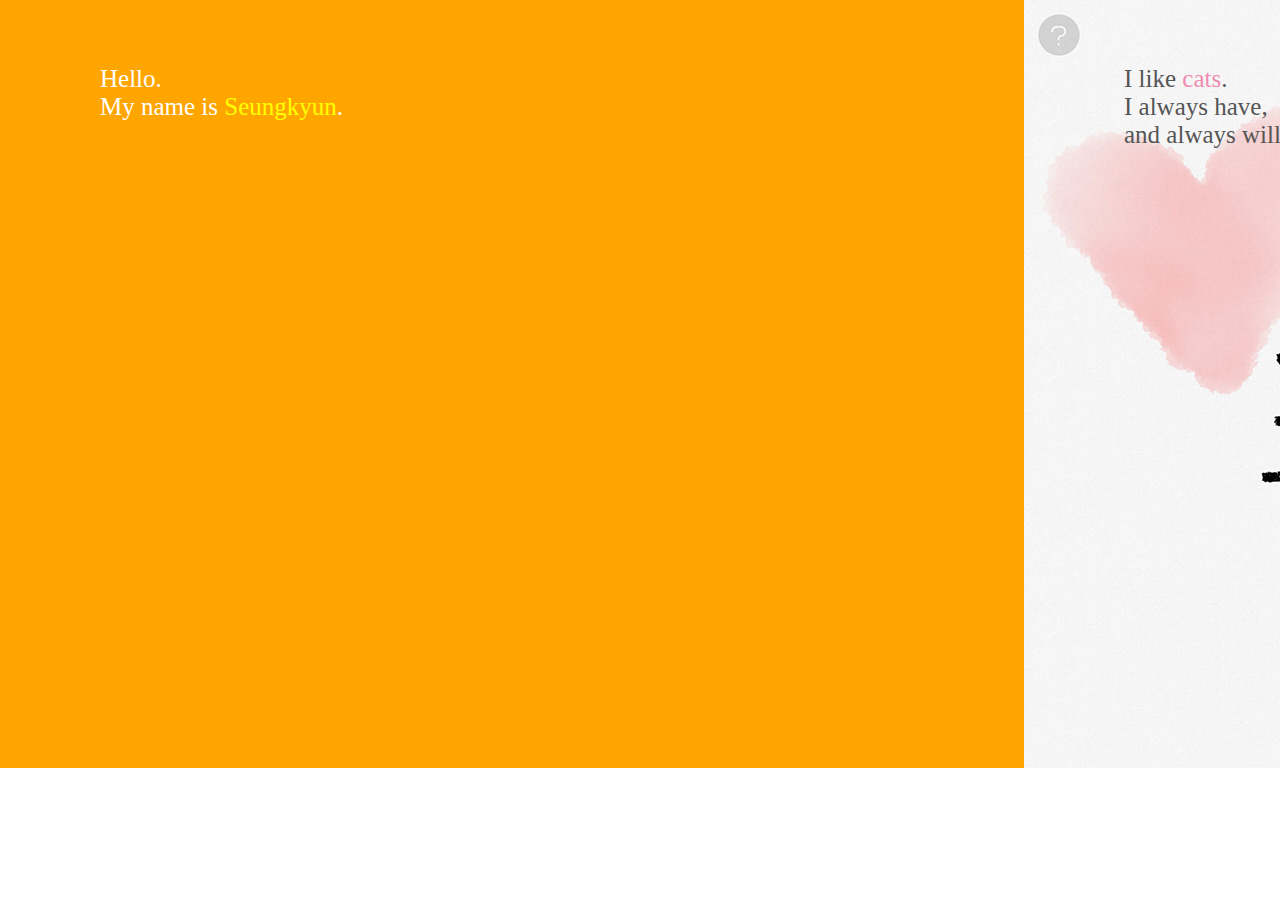
<file: 1. About Me Exercies/index.html>
<!DOCTYPE html>
<html>
<head>
	<title>Fall2013_Web3_Hw1 Seungkyun Lee</title>

	<link rel="stylesheet" type="text/css" href="index.css">

<script src="jquery-1.10.2.min.js"></script>

<!--I got this code for side-scrolling from Raena Jackson Armitage (www.sitepoint.com/side-scrolling-site-layout-with-css-and-jquery/)-->
<script type="text/javascript">
	$(document).ready(function(){
		$("a").bind("click", function(event){
			event.preventDefault();
			var target = $(this).attr("href");
			$("html, body").stop().animate({
				scrollLeft: $(target).offset().left,
				scrollTop: $(target).offset().top
			}, 1000);
		});
	});
</script>

<!--////////////////////////////////-->

</head>

<body>

	<!--<div id="container">-->
	
		<section id="name" class="box">
			<div class="textbox">
				<p>
					Hello.<br>
					My name is <a href="#cat">Seungkyun</a>.
				</p>
			</div>
		</section>

		<section id="cat" class="box" style="background-image:url('img_cat.jpg'); background-repeat:no-repeat;">
			<div class="textbox" style="color:#555;">
				<p>
					I like <a href="#sloth" style="color:#f08baf;">cats</a>.<br>
					I always have, 
					<br>
					and always will.
				</p>
			</div>
		</section>

		<section id="sloth" class="box" style="background-image:url('img_sloth.jpg'); background-repeat:no-repeat;">
			<div class="textbox" style="color:#555;">
				<p>
					Last semester, I was obsessed with <a href="#otter" style="color:#a1a100;">sloths</a>.
				</p>
			</div>
		</section>

		<section id="otter" class="box" style="background-image:url('img_otter.jpg'); background-repeat:no-repeat;">
			<div class="textbox" style="color:#555;">
				<p>
					This semester, I think I'm going to be 
					<br>obsessed with either <a href="#llama" style="color:#0072bb;">otters</a>...
				</p>
			</div>
		</section>

		<section id="llama" class="box" style="background-image:url('img_llama.jpg'); background-repeat:no-repeat;">
			<div class="textbox" style="color:#555;">
				<p>
					...or <a href="#last" style="color:#deb887;">llamas</a>.
					<br><br>
					(Maybe both...)
				</p>
			</div>
		</section>

		<section id="last" class="box" style="padding-right:300px;">
			<div class="textbox">
				<p>While I'm obsessed with these animals, a lot of my friends are obsessed with web. They say web is the universe, the ocean...everything. 
				<br><br>
				So I decided to take Web 3 to find out what it is with web that mesmerizes them so much. I'm excited to see where this takes me.</p>
			</div>
		</section>

</body>

</html>
</file>
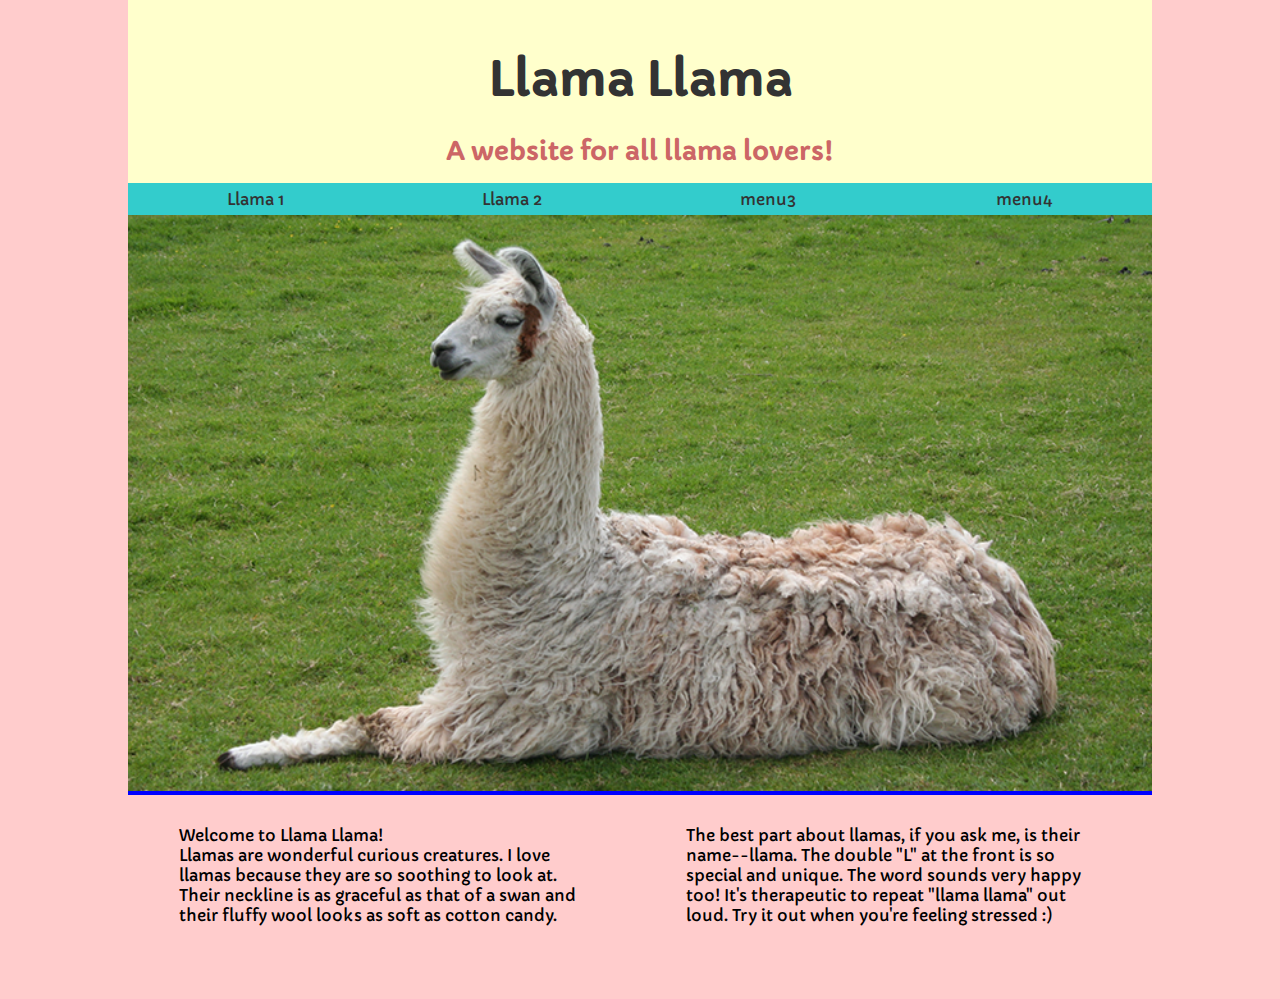
<file: 2. Animal Website Exercise/llama-ver2/index.html>
<!DOCTYPE HTML>
<html>
<head>
	<title>Llama Fan Site</title>
	<meta name="description" content="A fan site about llamas">
	<meta name="author" content="Seungkyun Lee">
	<link rel="stylesheet" type="text/css" href="index-llama.css">
	<link href='http://fonts.googleapis.com/css?family=Capriola' rel='stylesheet' type='text/css'>
</head>

<body>
	<div class="container">
		<h1>Llama Llama</h1>
		<h2>A website for all llama lovers!</h2>

		<nav>
			<ul>
				<a href="#" class="llama1"><li>Llama 1</li></a>
				<a href="#" class="llama2"><li>Llama 2</li></a>
				<a href="#" class="llama3"><li>menu3</li></a>
				<a href="#" class="llama4"><li>menu4</li></a>
			</ul>
		</nav>

		<div class="img_container">
			<img src="img/llama2.png">
		</div>

		<article class="welcome_text">
			<p class="paragraph_left">
				Welcome to Llama Llama!<br>
				Llamas are wonderful curious creatures. I love llamas because they are so soothing to look at. Their neckline is as graceful as that of a swan and their fluffy wool looks as soft as cotton candy.
			</p>
			<p class="paragraph_right">
				The best part about llamas, if you ask me, is their name--llama. The double "L" at the front is so special and unique. The word sounds very happy too! It's therapeutic to repeat "llama llama" out loud. Try it out when you're feeling stressed :)
			</p>
		</article>

		<article class="about_llama">
			<p>
				The llama is a domesticated South American camelid, widely used as a meat and pack animal by Andean cultures since pre-Hispanic times. (--Wikipedia)
				<br><br>
				Llamas are quiet, gentle and friendly animals.  They live with other llamas as a herd. They are also very intelligent and easy to train--they are able to learn simple tasks after a few repititions. In addition, they don't smell bad for outdoor animals!
				<br><br>
				Llamas and alpacas are very similar to each other. Alpacas are llamas' smaller cousins, bred primarily for fleece. 
			</p>
		</article>

	</div>


	<script src="index-llama.js"></script>

</body>

</html>
</file>
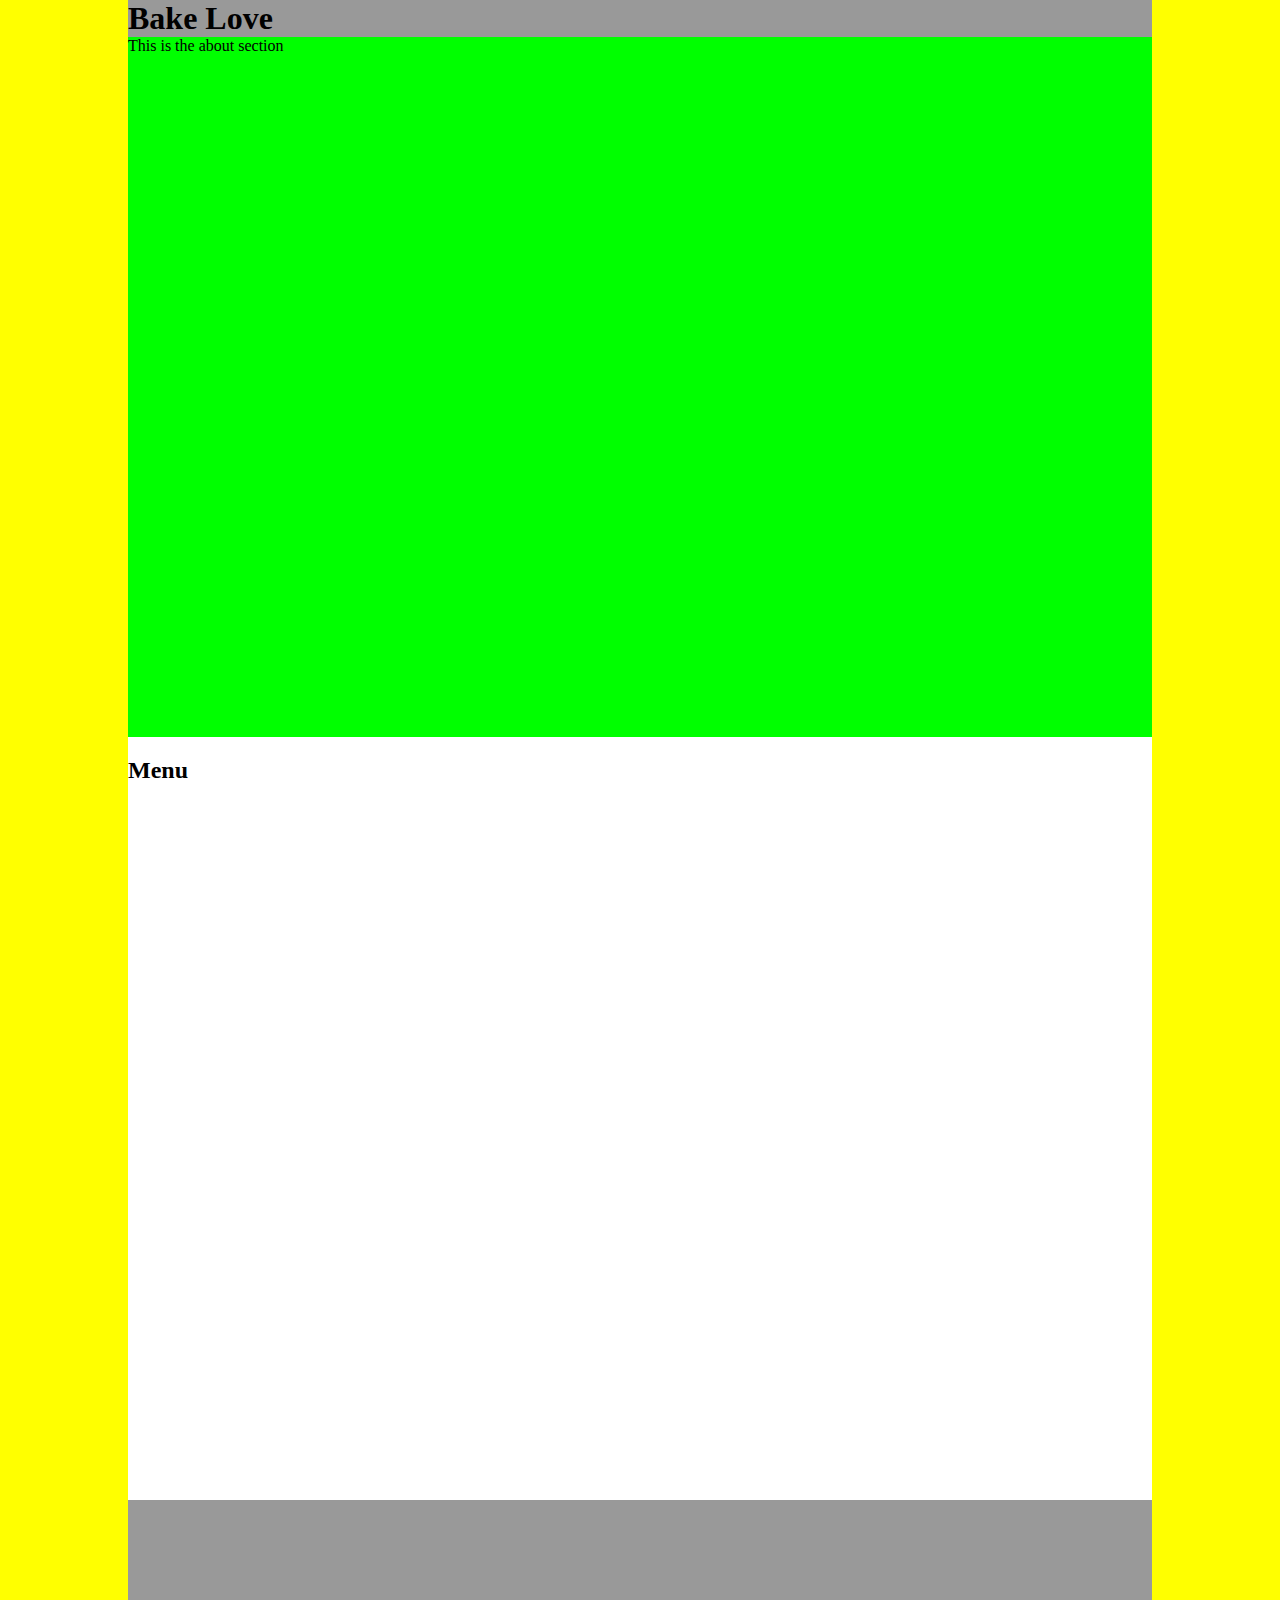
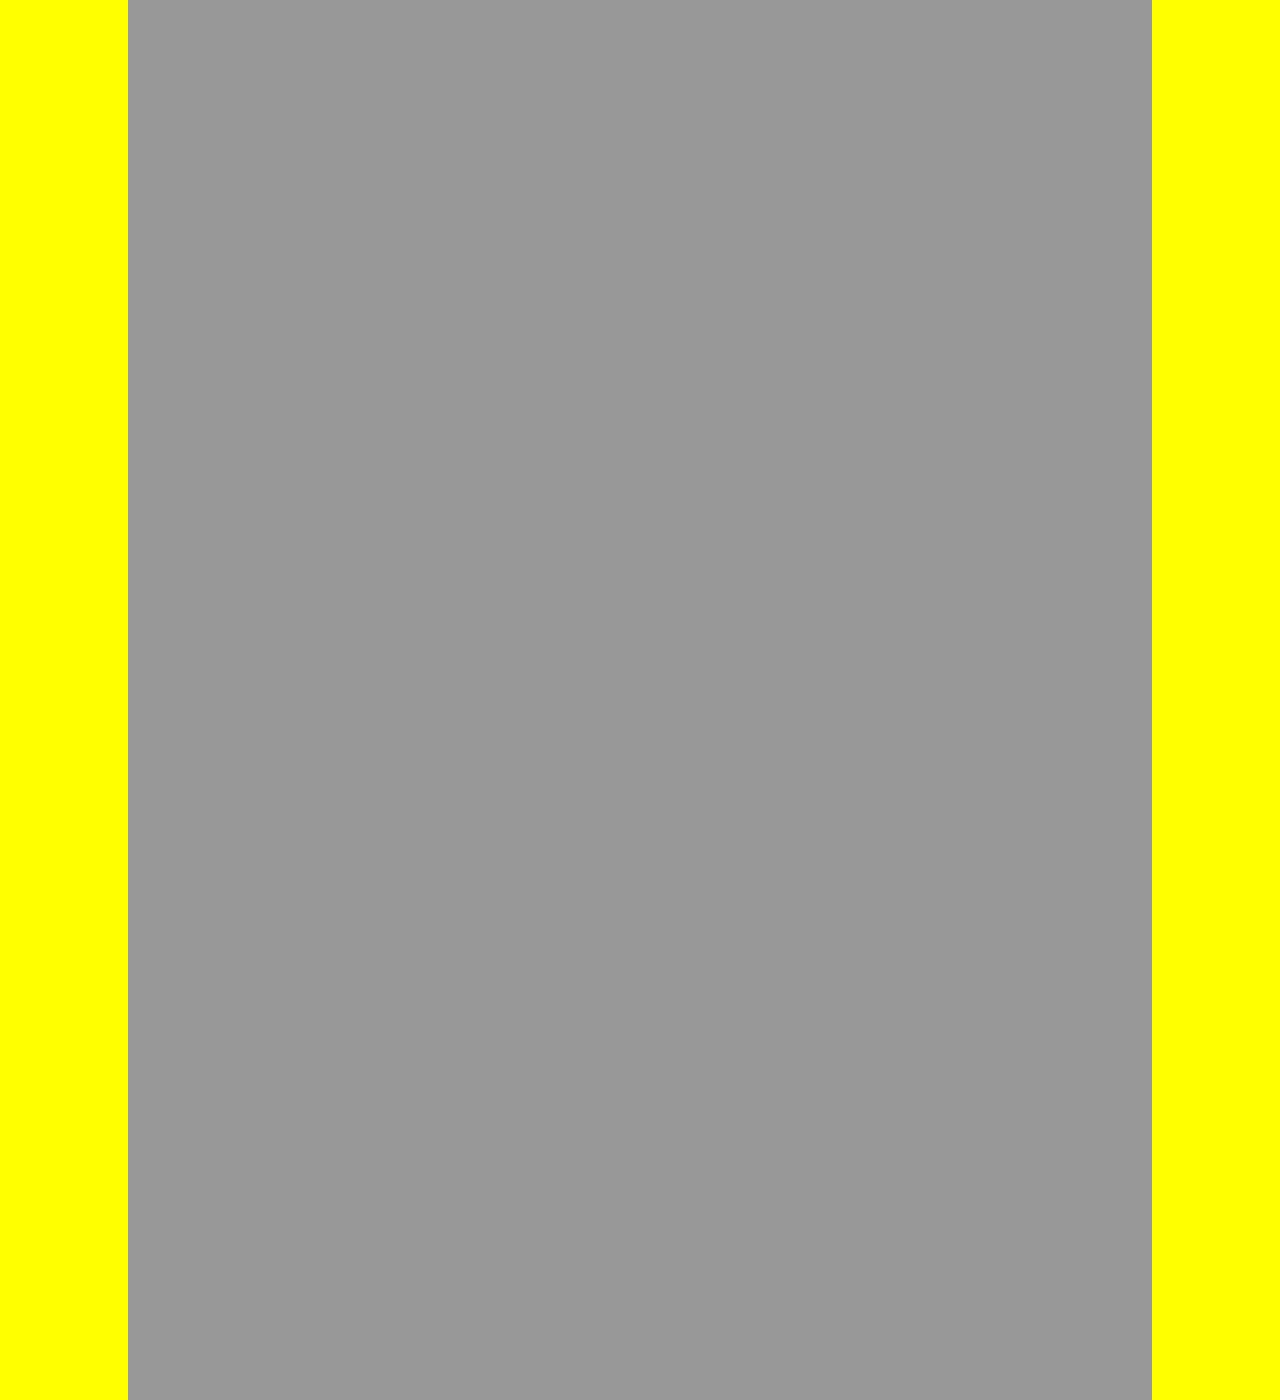
<file: 3. Midterm Project/menu animation test/index.html>
<!DOCTYPE html>
<html>
<head>
	<link rel="stylesheet" type="text/css" href="index.css">
</head>

<body>
	<div class="container">
		<h1>Bake Love</h1>
		<div class="about_container">
			This is the about section
		</div>

		<div id="menu_container">	
			<h2>Menu</h2>
			<div id="thumbnail_container">
				<div class="menu_thumbnail"></div>
				<div class="menu_thumbnail"></div>
				<div class="menu_thumbnail"></div>
				<div class="menu_thumbnail"></div>
				<div class="menu_thumbnail"></div>
				<div class="menu_thumbnail"></div>
				<div class="menu_thumbnail"></div>
				<div class="menu_thumbnail"></div>
				<div class="menu_thumbnail"></div>
				<div class="menu_thumbnail"></div>
				<div class="menu_thumbnail"></div>
				<div class="menu_thumbnail"></div>
				<div class="menu_thumbnail"></div>
				<div class="menu_thumbnail"></div>
				<div class="menu_thumbnail"></div>
				<div class="menu_thumbnail"></div>
			</div>
		</div>

	</div>
	<script src="index.js"></script>
</body>
</html>
</file>
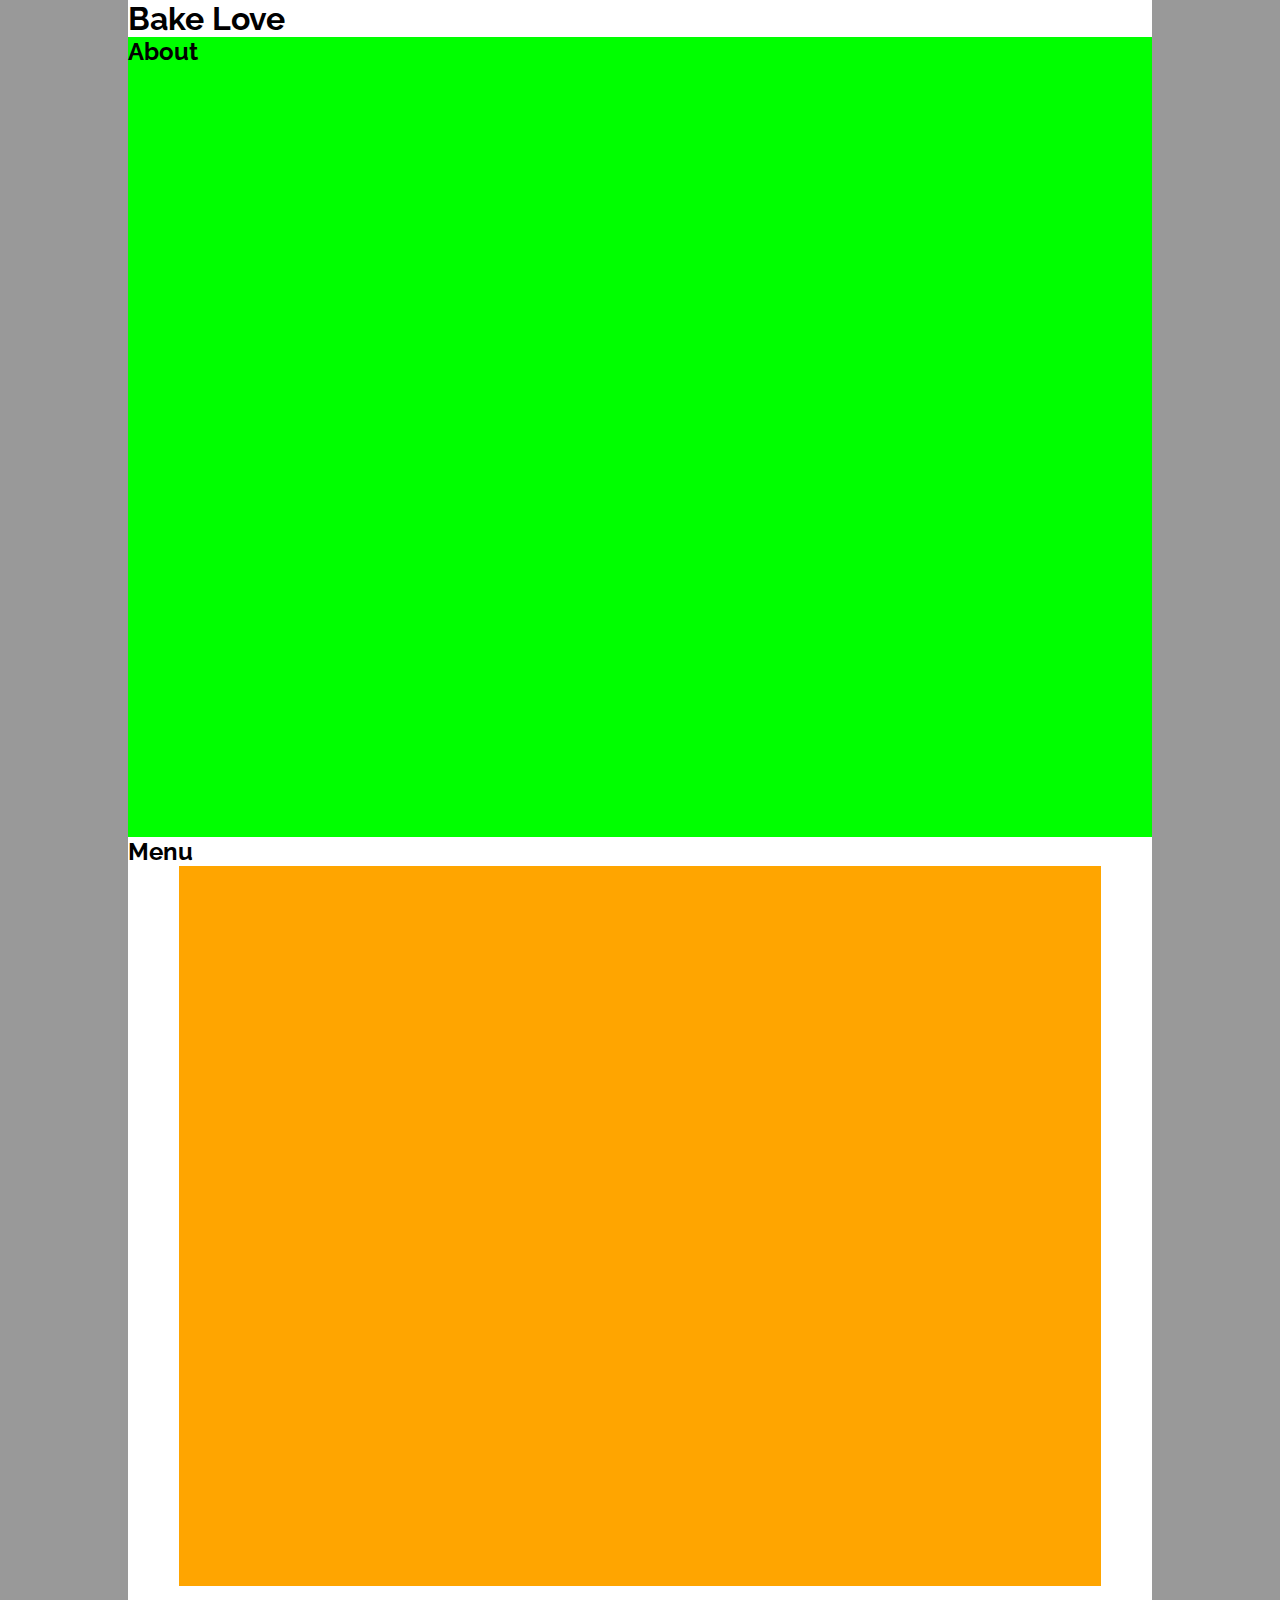
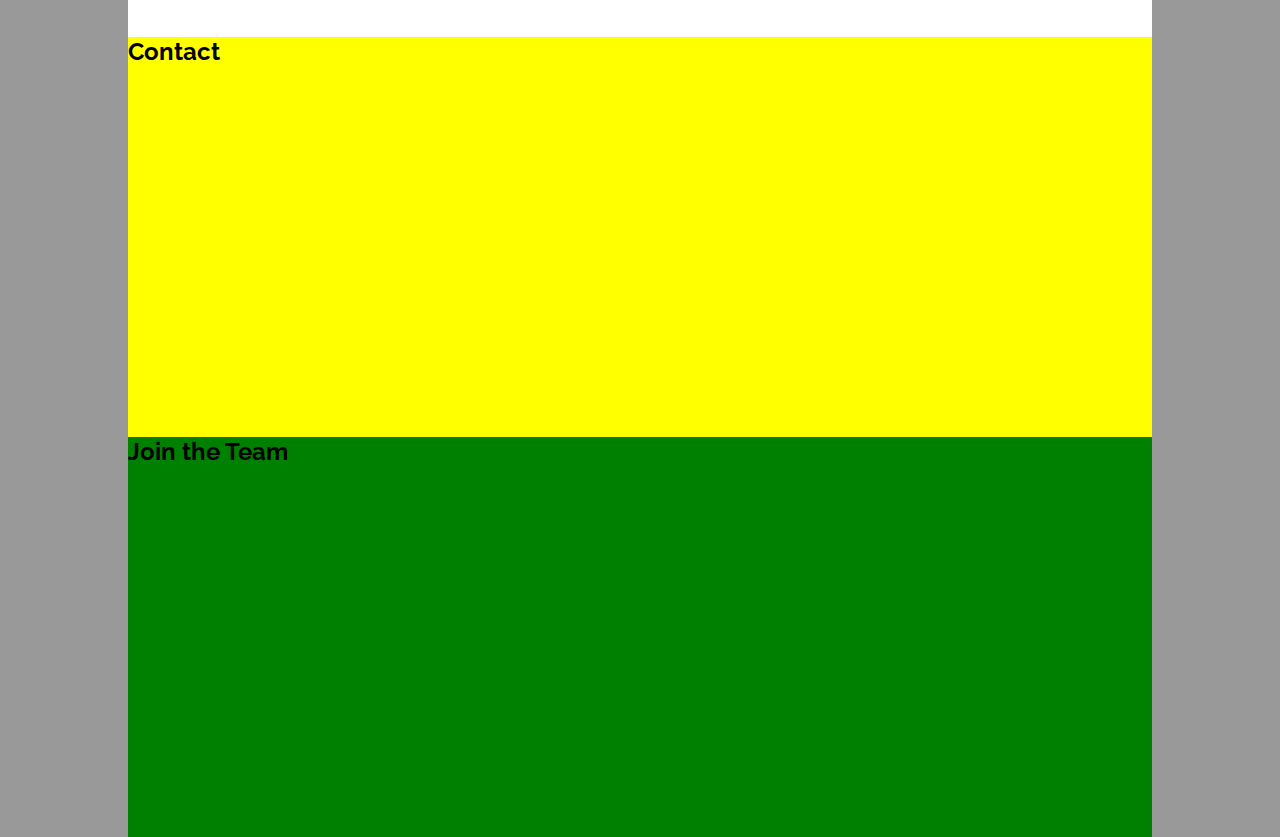
<file: 3. Midterm Project/menu animation ver2/index.html>
<!DOCTYPE html>
<html>
<head>
	<link rel="stylesheet" type="text/css" href="index-ver2.css">
	<link href='http://fonts.googleapis.com/css?family=Raleway:400,100' rel='stylesheet' type='text/css'>
</head>

<body>
	<div class="container">
		<h1>Bake Love</h1>

		<div class="about_container">
			<h2>About</h2>
		</div>

		<div class="menu_container">
			<h2>Menu</h2>
			<div id="thumbnail_container">
				<!--first row-->
				<div class="thm_delay1"></div>
				<div class="thm_delay2"></div>
				<div class="thm_delay3"></div>
				<div class="thm_delay4"></div>

				<!--second row-->
				<!--
				<div class="thm_delay1"></div>
				<div class="thm_delay2"></div>
				<div class="thm_delay3"></div>
				<div class="thm_delay4"></div>-->
			</div>
		</div>

		<div class="contact_container">
			<h2>Contact</h2>
		</div>

		<div class="career_container">
			<h2>Join the Team</h2>
		</div>

	</div>

	<script src="index-ver2.js"></script>
</body>
</html>
</file>
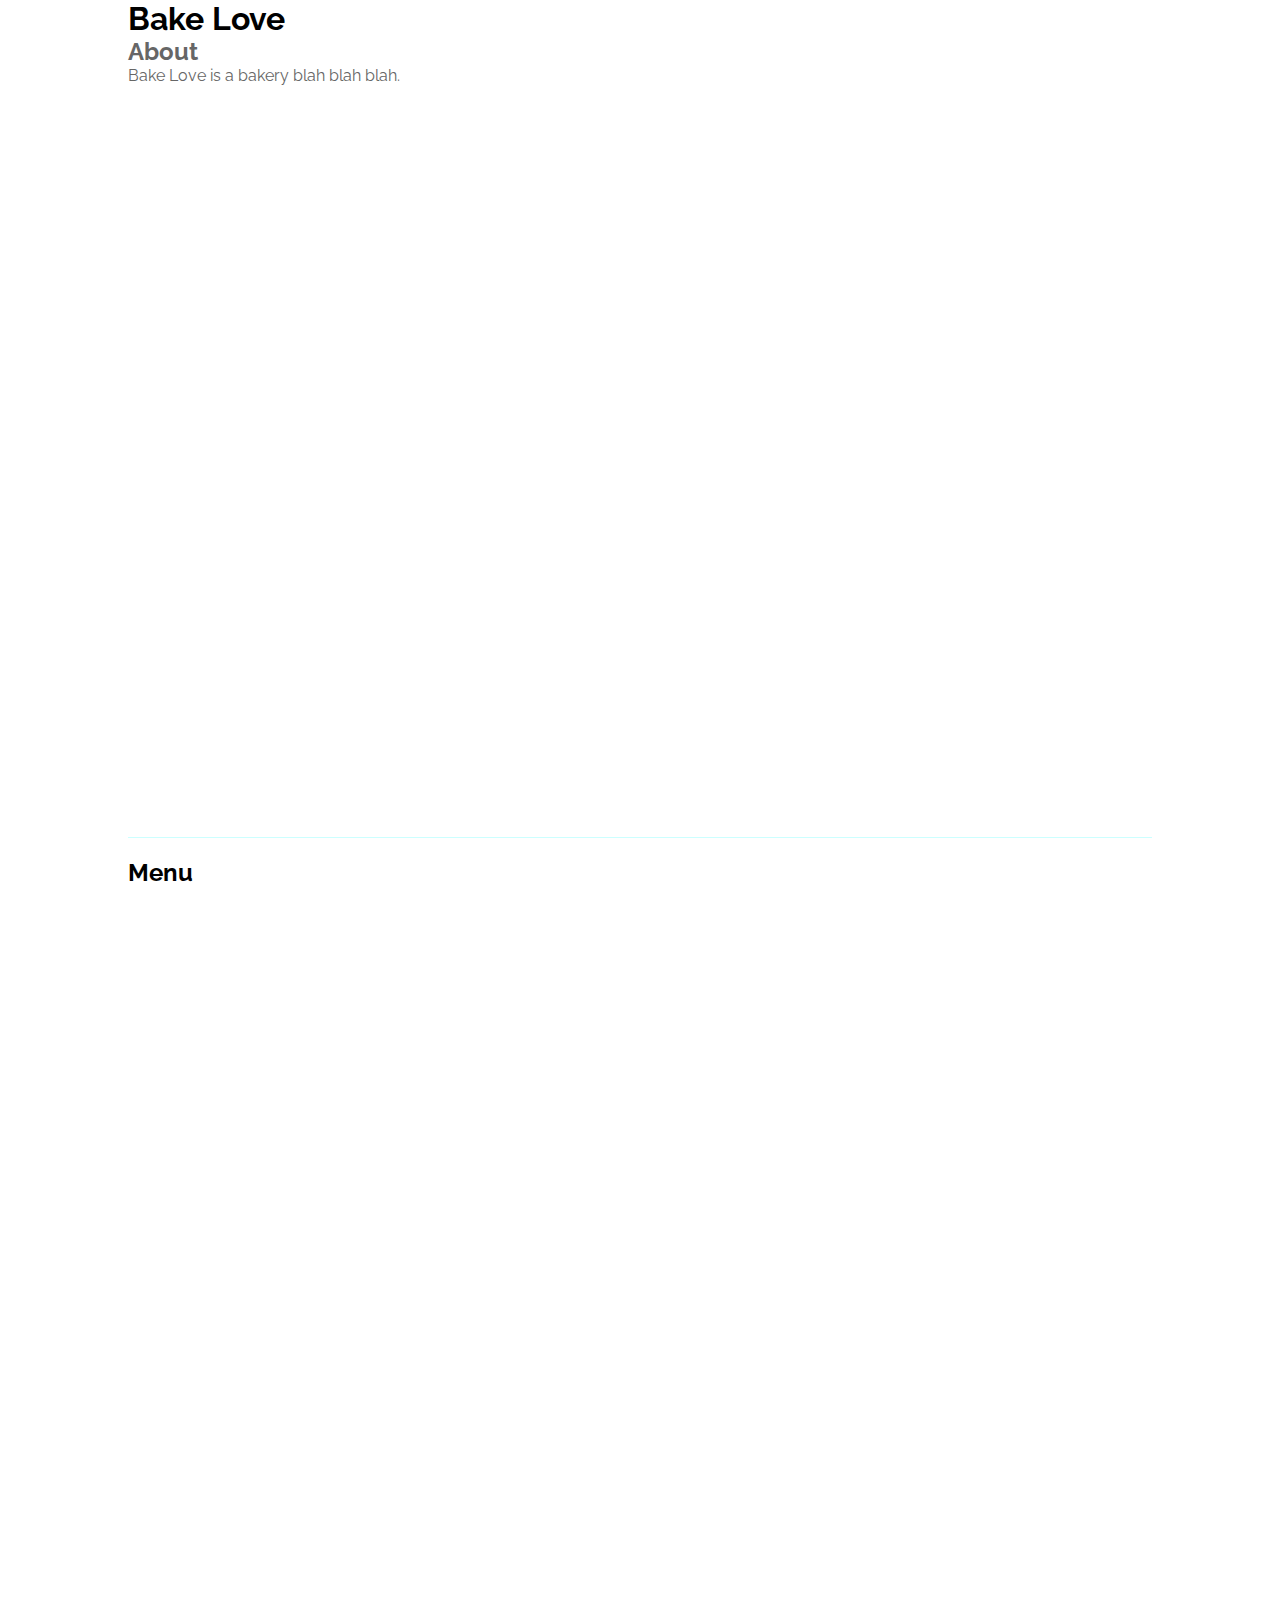
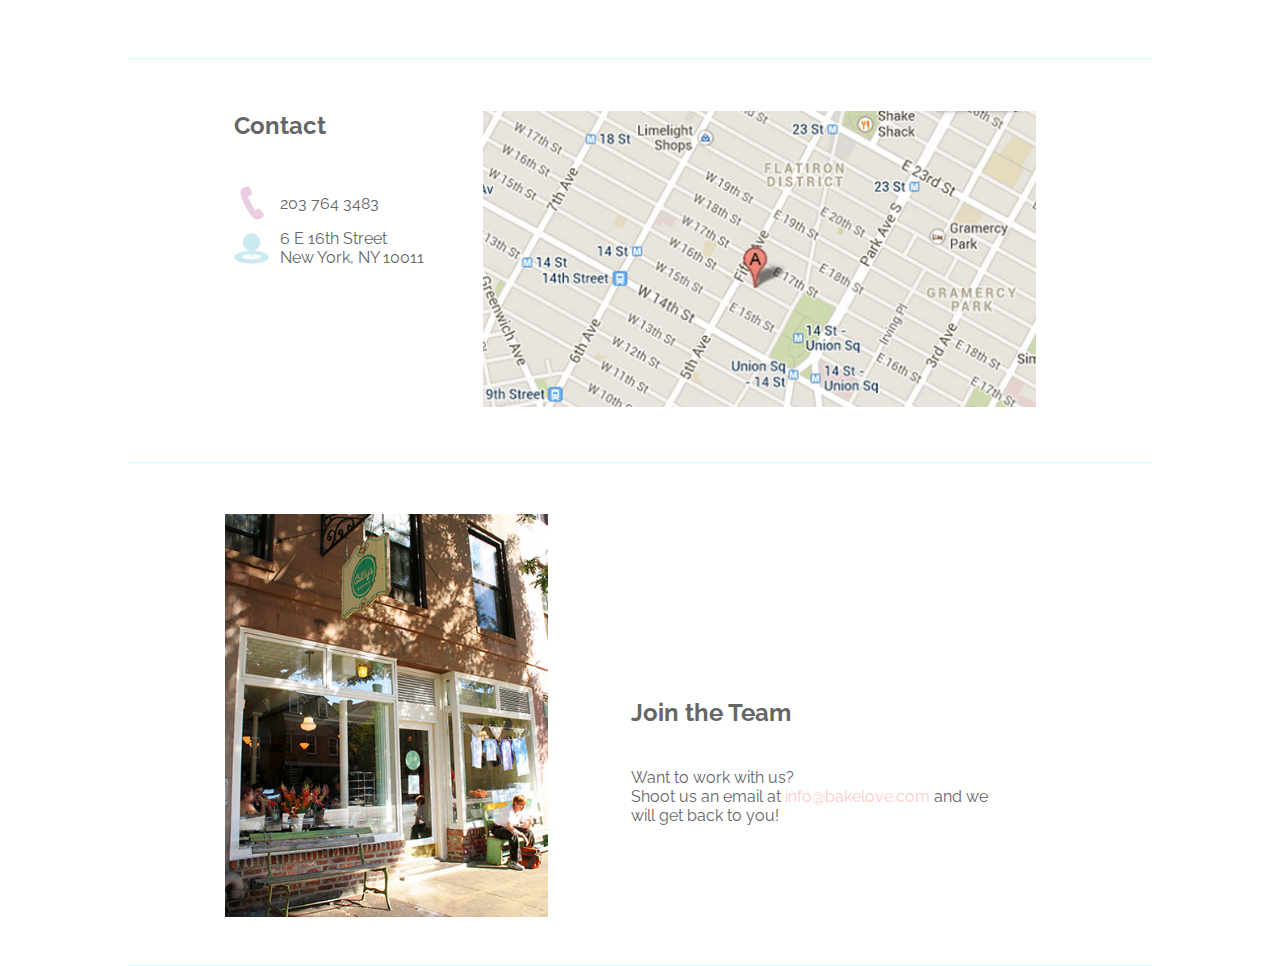
<file: 3. Midterm Project/ritika-sk-combine-ver1/index.html>
<!DOCTYPE html>
<html>
<head>
	<meta name="description" content="Bake Love Website">
	<meta name="author" content="Ritika and Seungkyun">
	<link rel="stylesheet" type="text/css" href="index-ver3.css">
	<link href='http://fonts.googleapis.com/css?family=Raleway:400,100' rel='stylesheet' type='text/css'>
</head>

<body>
	<div class="container">
		<h1>Bake Love</h1>

		<div class="about_container">
			<div class="content_text">
				<h2>About</h2>
				<p>Bake Love is a bakery blah blah blah.</p>
			</div>
		</div>

		<div class="menu_container">
			<h2>Menu</h2>
			<div id="thumbnail_container">
				<!--first column-->
				<div class="thm_first_column">
					<div class="thm_delay1"></div>
					<div class="thm_delay1"></div>
					<div class="thm_delay1"></div>
					<div class="thm_delay1"></div>
				</div>

				<!--second column-->
				<div class="thm_second_column">
					<div class="thm_delay2"></div>
					<div class="thm_delay2"></div>
					<div class="thm_delay2"></div>
					<div class="thm_delay2"></div>
				</div>

				<!--third column-->
				<div class="thm_third_column">
					<div class="thm_delay3"></div>
					<div class="thm_delay3"></div>
					<div class="thm_delay3"></div>
					<div class="thm_delay3"></div>
				</div>

				<!--fourth column-->
				<div class="thm_fourth_column">
					<div class="thm_delay4"></div>
					<div class="thm_delay4"></div>
					<div class="thm_delay4"></div>
					<div class="thm_delay4"></div>
				</div>
			</div>
		</div>

		<div class="contact_container">
			<div class="content_text">
				<h2>Contact</h2>
				<div class="phone">
					<img src="images/contact_career_img/phone-icon.png" alt="phone icon">
					<p>203 764 3483</p>
				</div>
				<div class="address">
					<img src="images/contact_career_img/location-icon.png" alt="location-icon">
					<p>6 E 16th Street<br>New York, NY 10011</p>
				</div>
			</div>
			<div class="map">
				<img src="images/contact_career_img/map2.jpg" alt="map">
			</div>

		</div>

		<div class="career_container">
			<div class="career_bakery_photo">
				<img src="images/contact_career_img/billysbakery.jpg" alt="bakery(exterior) photo">
			</div>
			<div class="content_text">
				<h2>Join the Team</h2>
				<p>Want to work with us?<br>
					Shoot us an email at <span>info@bakelove.com</span> and we will get back to you!
				</p>
			</div>
		</div>

	</div>

	<script src="index-ver3.js"></script>
</body>
</html>
</file>
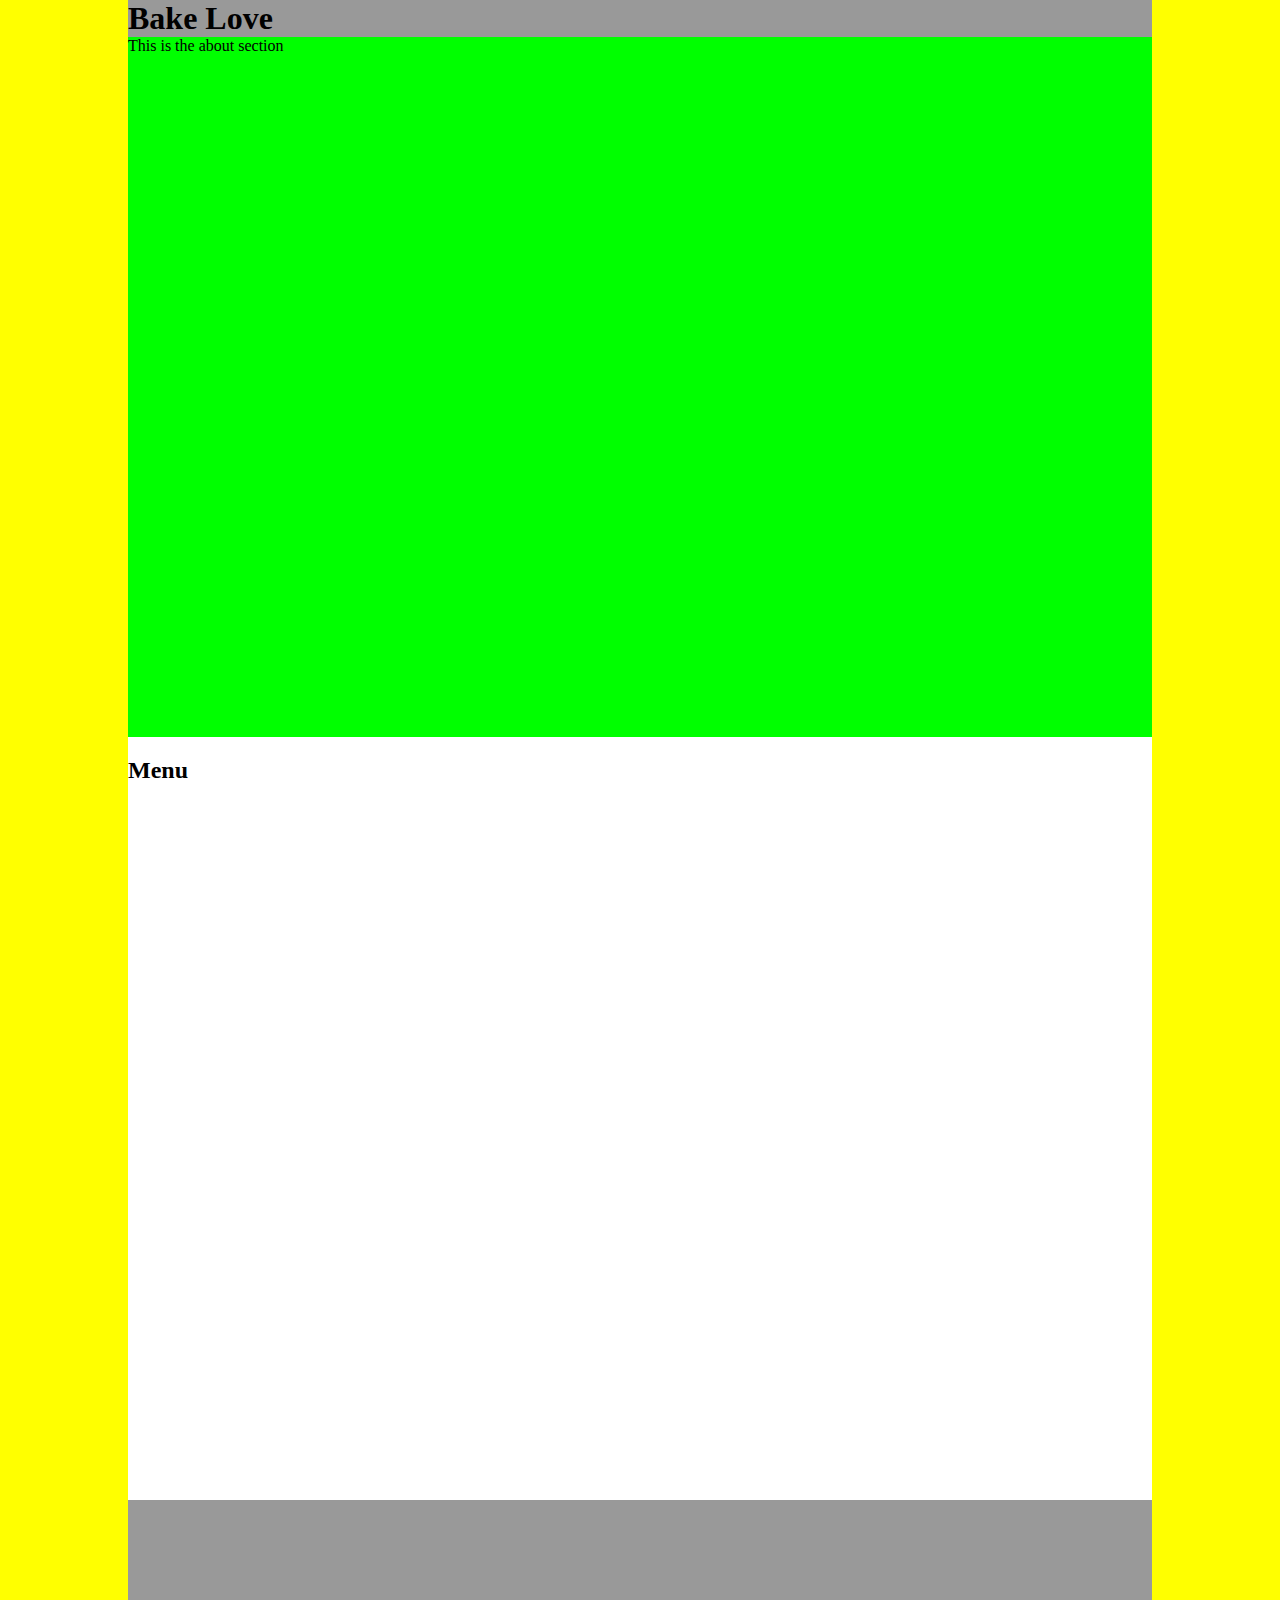
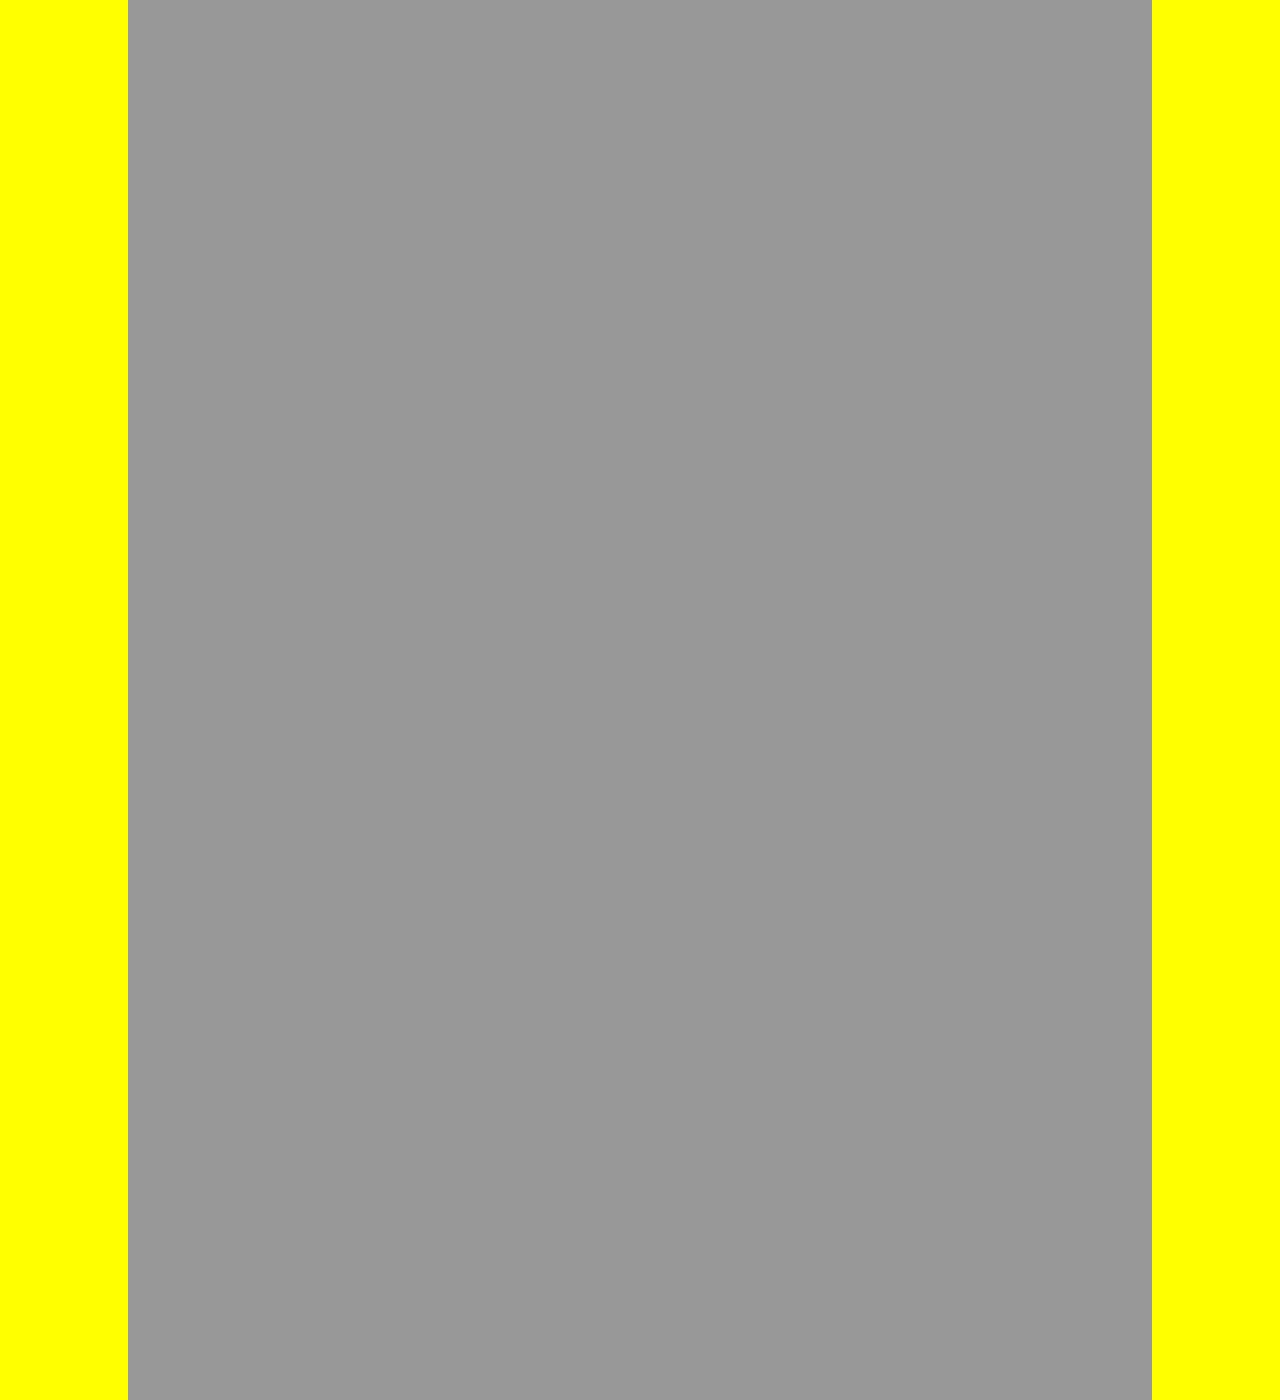
<file: 3. Midterm Project/waypoints test/index.html>
<!DOCTYPE html>
<html>
<head>
	<link rel="stylesheet" type="text/css" href="index.css">
</head>

<body>
	<div class="container">
		<h1>Bake Love</h1>
		<div class="about_container">
			This is the about section
		</div>

		<div id="menu_container">	
			<h2>Menu</h2>
			<div id="thumbnail_container">
				<div class="menu_thumbnail" class="delay1"></div>
				<div class="menu_thumbnail" class="delay2"></div>
				<div class="menu_thumbnail" class="delay3"></div>
				<div class="menu_thumbnail" class="delay4"></div>
				<div class="menu_thumbnail"></div>
				<div class="menu_thumbnail"></div>
				<div class="menu_thumbnail"></div>
				<div class="menu_thumbnail"></div>
				<div class="menu_thumbnail"></div>
				<div class="menu_thumbnail"></div>
				<div class="menu_thumbnail"></div>
				<div class="menu_thumbnail"></div>
				<div class="menu_thumbnail"></div>
				<div class="menu_thumbnail"></div>
				<div class="menu_thumbnail"></div>
				<div class="menu_thumbnail"></div>
			</div>
		</div>

	</div>
	<script src="index.js"></script>
</body>
</html>
</file>
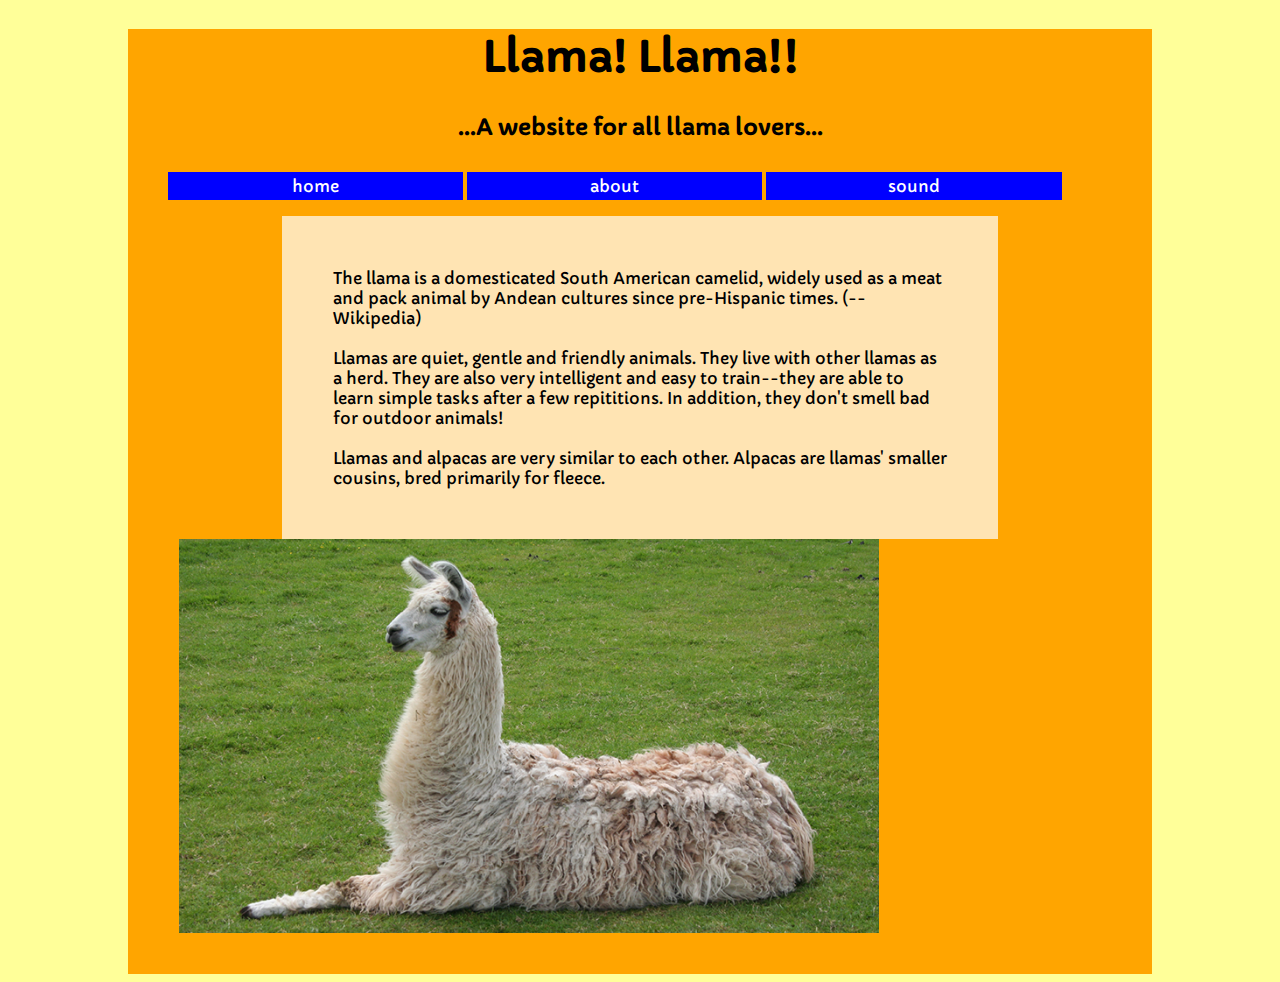
<file: 2. Animal Website Exercise/llama-ver1/code/index.html>
<!DOCTYPE HTML>
<html>
<head>
	<title>Llama Fan Site</title>
	<meta name="description" content="This is a test website about llamas">
	<meta name="author" content="seungkyun lee">
	<!--<meta http-equiv="refresh" content="30">-->
	<link rel="stylesheet" type="text/css" href="llama.css">
	<link href='http://fonts.googleapis.com/css?family=Capriola' rel='stylesheet' type='text/css'>

	<script src="jquery-1.10.2.min.js"></script>
	<!--<script>
		$(document).ready(function(){
			$("a").click(function(){
				$("#about-llama").slideDown("slow");
			});
		});
	</script>-->
</head>


<body>
	<div class="container">
		<h1>Llama! Llama!!</h1>
		<h2>...A website for all llama lovers...</h2>

		<nav>
			<ul>
				<a href="index.html"><li>home</li></a>
				<a href="index.html"><li>about</li></a>
				<a href="index.html"><li>sound</li></a>
			</ul>
		</nav>

		<article id="about_llama" class="blurb">
			<p>
				The llama is a domesticated South American camelid, widely used as a meat and pack animal by Andean cultures since pre-Hispanic times. (--Wikipedia)
				<br><br>
				Llamas are quiet, gentle and friendly animals.  They live with other llamas as a herd. They are also very intelligent and easy to train--they are able to learn simple tasks after a few repititions. In addition, they don't smell bad for outdoor animals!
				<br><br>
				Llamas and alpacas are very similar to each other. Alpacas are llamas' smaller cousins, bred primarily for fleece. 
			</p>
		</article>

		<div class="bgimg_container">
			<img src="llama2.png" alt="Llama gracefully sitting">
		</div>

	</div>
</body>
</html>
</file>
<file: 1. About Me Exercies/index.css>
body{
	width: 8000px;
	/*height: 768px;*/
	margin-left:0px;
	margin-top:0px;
}

/*#container{
	width: 8000px;
}*/

.box{
	background-color: orange;
	width: 1024px;
	height: 768px;
	float: left;
	color: white;
	font-family: "Georgia", serif;
	font-size: 25px;
}

.textbox{
	width: 550px;
	padding-left: 100px;
	padding-top: 40px;
}

a {
	text-decoration: none;
	color: yellow;
}

a:hover {
	color:yellow;
}
</file>
<file: 2. Animal Website Exercise/llama-ver2/index-llama.css>
* {margin:0; padding:0;}

body{
	background-color: #fcc;
	font-family: "Capriola", sans-serif;
}

.container{
	background-color: #ffc;
	max-width: 1024px;
	height: 100%;
	margin: auto;
	margin-bottom: 16%;
}

h1, h2{
	/*background-color: red;*/
	padding-top: 1em;
	text-align: center;
}

h1{
	font-size: 3rem;
	color: #333;
}

h2{
	font-size: 1.6rem;
	color: #c66;
}

nav{
	/*background-color: purple;*/
	width: 100%;
	margin-top: 1em;
}

nav ul a{
	background-color: #3cc;
	list-style-type: none;
	display: block;
	width: 25%;
	float: left;
	clear: right;
	text-decoration: none;
	text-align: center;
	color: #333;
	line-height: 200%;
}

nav ul a:hover{
	background-color: #099;
	color: #fff;

}

.img_container{
	background-color: blue;
	width: 100%;
	height: 100%;
	margin: auto;
}

img{
	width: 100%;
	height: auto;
}

.welcome_text{
	width: 90%;
	height: auto;
	/*background-color: lime;*/
	margin: 5%;
	margin-top:3%;
/*	columns: 2;
	-webkit-columns: 2; /*Safari and Chrome*/
/*	-moz-columns: 2; /*Firefox*/
}

.welcome_text .paragraph_left{
	/*background-color: blue;*/
	width: 45%;
	padding-right: 10%;
	float: left;
}

.welcome_text .paragraph_right{
	/*background-color: orange;*/
	width: 45%;
	float: left;
}

.clearfix:after{
	float: none;
}

.about_llama{
	background-color: red;
	display: none;
}

/*************MEDIA QUERY***************/
@media only screen and (max-width: 800px){
	body{
		/*width: 80%;*/
		background-color: #9f9;
	}

	.container{
		width: 100%;
		margin: auto;
	}

	h1{
		font-size: 2.5rem;
	}

	h2{
		font-size: 1.2rem;
	}
}

@media only screen and (max-width: 400px){
	.container{
		background-color: white;
	}

	nav{
		/*background-color: purple;*/
		width: 100%;
		margin-top: 1em;
	}

	nav ul a{
		background-color: #6c9;
		list-style-type: none;
		display: block;
		width: 50%;
		text-decoration: none;
		text-align: center;
		color: #333;
		line-height: 200%;
	}

	nav ul a:hover{
		background-color: #396;
		color: #fff;

	}

	.welcome_text{
		width: 80%;
		margin: auto;
	}

	.welcome_text .paragraph_left, 
	.welcome_text .paragraph_right {
		width: 100%;
		padding-top: 5%;
	}
}
</file>
<file: 3. Midterm Project/menu animation test/index.css>
*{margin:0; padding:0;}

body{
	background-color: yellow;
	/*width: 100%;
	height: auto;*/
}

.container{
	background-color: #999;
	max-width: 1024px;
	height: 3000px;
	margin: auto;
}

.about_container{
	background-color: lime;
	width: 100%;
	height: 700px;
}

#menu_container{
	background: white;
	width: 100%;
	height: auto;
	padding-top: 20px;
	padding-bottom: 20px;
	overflow: hidden;
}

#thumbnail_container{
	/*background: orange;*/
	width: 892px;
	height: auto;
	margin: auto;
	transition: all 700ms cubic-bezier(0.550, 0.055, 0.675, 0.190);
	-webkit-transform: translate(0, -110%);
}

#thumbnail_container.is-active{
	-webkit-transform:translate(0,0);
}

.menu_thumbnail{
	background: red;
	width: 200px;
	height: 150px;
	margin: 10px;
	display: inline-block;
}
</file>
<file: 3. Midterm Project/menu animation ver2/index-ver2.css>
*{margin:0; padding:0;}

body{
	background: #999;
	font-family: 'Raleway', sans-serif;
}

.container{
	background: white;
	max-width: 1024px;
	height: 2000px;
	margin: auto;
}

.about_container{
	background-color: lime;
	width: 100%;
	height: 40%;
}

.menu_container{
	background-color: white;
	width: 100%;
	height: 40%;
}

#thumbnail_container{
	background-color: orange;
	width: 90%;
	height: 90%;
	margin: auto;
	overflow: hidden;
}

.thm_delay1{
	background: red;
	width: 21%;
	height: 22%;
	display: inline-block;
	margin-left: 0;
	margin-right: 2%;
	transition: all 800ms cubic-bezier(0.550, 0.055, 0.675, 0.190);
	-webkit-transform: translate(0, -110%);
}
.thm_delay1.is-active{
	-webkit-transform: translate(0,0);
}

.thm_delay2{
	background: red;
	width: 21%;
	height: 22%;
	display: inline-block;
	margin-left: 2%;
	margin-right: 2%;
	transition: all 700ms cubic-bezier(0.550, 0.055, 0.675, 0.190);
	-webkit-transform: translate(0, -110%);
}
.thm_delay2.is-active{
	-webkit-transform: translate(0,0);
}

.thm_delay3{
	background: red;
	width: 21%;
	height: 22%;
	display: inline-block;
	margin-left: 2%;
	margin-right: 2%;
	transition: all 600ms cubic-bezier(0.550, 0.055, 0.675, 0.190);
	-webkit-transform: translate(0, -110%);
}
.thm_delay3.is-active{
	-webkit-transform: translate(0,0);
}

.thm_delay4{
	background: red;
	width: 21%;
	height: 22%;
	display: inline-block;
	margin-left: 2%;
	margin-right: 0;
	transition: all 900ms cubic-bezier(0.550, 0.055, 0.675, 0.190);
	-webkit-transform: translate(0, -110%);
}
.thm_delay4.is-active{
	-webkit-transform: translate(0,0);
}

.contact_container{
	background: yellow;
	width: 100%;
	height: 20%;
}

.career_container{
	background: green;
	width: 100%;
	height: 20%;
}
</file>
<file: 3. Midterm Project/ritika-sk-combine-ver1/index-ver3.css>
*{margin:0; padding:0;}

body{
	/*background: #999;*/
	background: white;
	font-family: 'Raleway', sans-serif;
}

.container{
	background: white;
	max-width: 1024px;
	height: 2000px;
	margin: auto;
}

.content_text{
	font-size: 1em;
	color: #666;
}

h2{
	font-size: 1.5em;
}

.about_container{
	/*background-color: lime;*/
	width: 100%;
	height: 40%;
	border-bottom: solid 1px #cff;
}

/*.menu_container{
	background-color: white;
	width: 100%;
	height: 40%;
	border-bottom: solid 1px #cff;
}

#thumbnail_container{
	width: 90%;
	height: 90%;
	margin: auto;
	overflow: hidden;
}

.thm_delay1{
	background: red;
	width: 21%;
	height: 22%;
	display: inline-block;
	margin-left: 0;
	margin-right: 2%;
	transition: all 800ms cubic-bezier(0.550, 0.055, 0.675, 0.190);
	-webkit-transform: translate(0, -110%);
}
.thm_delay1.is-active{
	-webkit-transform: translate(0,0);
}

.thm_delay2{
	background: red;
	width: 21%;
	height: 22%;
	display: inline-block;
	margin-left: 2%;
	margin-right: 2%;
	transition: all 700ms cubic-bezier(0.550, 0.055, 0.675, 0.190);
	-webkit-transform: translate(0, -110%);
}
.thm_delay2.is-active{
	-webkit-transform: translate(0,0);
}

.thm_delay3{
	background: red;
	width: 21%;
	height: 22%;
	display: inline-block;
	margin-left: 2%;
	margin-right: 2%;
	transition: all 600ms cubic-bezier(0.550, 0.055, 0.675, 0.190);
	-webkit-transform: translate(0, -110%);
}
.thm_delay3.is-active{
	-webkit-transform: translate(0,0);
}

.thm_delay4{
	background: red;
	width: 21%;
	height: 22%;
	display: inline-block;
	margin-left: 2%;
	margin-right: 0;
	transition: all 900ms cubic-bezier(0.550, 0.055, 0.675, 0.190);
	-webkit-transform: translate(0, -110%);
}
.thm_delay4.is-active{
	-webkit-transform: translate(0,0);
}*/


/********************* MENU START ************************/
.menu_container{
	/*background-color: white;*/
	padding-top: 2%;
	width: 100%;
	height: 40%;
	border-bottom: solid 1px #cff;
}

#thumbnail_container{
	padding-top: 2%;
	width: 90%;
	height: 90%;
	margin: auto;
	overflow: hidden;
}

.thm_first_column{
	background: lime;
	width: 21.5%;
	height: 90%;
	display: inline-block;
	margin-left: 0;
	margin-right: 2%;
	transition: all 800ms cubic-bezier(0.550, 0.055, 0.675, 0.190);
	-webkit-transform: translate(0, -110%);
}
.thm_first_column.is-active{
	-webkit-transform: translate(0,0);
}

.thm_second_column{
	background: blue;
	width: 21.5%;
	height: 90%;
	display: inline-block;
	margin-left: 2%;
	margin-right: 2%;
	transition: all 700ms cubic-bezier(0.550, 0.055, 0.675, 0.190);
	-webkit-transform: translate(0, -110%);
}
.thm_second_column.is-active{
	-webkit-transform: translate(0,0);
}

.thm_third_column{
	background: yellow;
	width: 21.5%;
	height: 90%;
	display: inline-block;
	margin-left: 2%;
	margin-right: 2%;
	transition: all 600ms cubic-bezier(0.550, 0.055, 0.675, 0.190);
	-webkit-transform: translate(0, -110%);
}
.thm_third_column.is-active{
	-webkit-transform: translate(0,0);
}

.thm_fourth_column{
	background: orange;
	width: 21.5%;
	height: 90%;
	display: inline-block;
	margin-left: 2%;
	margin-right: 0;
	transition: all 900ms cubic-bezier(0.550, 0.055, 0.675, 0.190);
	-webkit-transform: translate(0, -110%);
}
.thm_fourth_column.is-active{
	-webkit-transform: translate(0,0);
}

.thm_delay1,
.thm_delay2,
.thm_delay3,
.thm_delay4{
	background: purple;
	width: 100%;
	height: 23%;
	margin-top: 4%;
	margin-bottom: 4%;
}
/********************* MENU END ************************/


/********************* CONTACT START ************************/
.contact_container{
	padding: 5%;
	/*background: yellow;*/
	width: 90%;
	height: 15%;
	border-bottom: solid 1px #cff;
}

.contact_container .content_text{
	background: white;
	float: left;
	width: 25%;
	/*margin-top: 10%;*/
	margin-left: 6%;
	margin-right: 2%;
	display: inline-block;
}

.contact_container .content_text h2{
	margin-bottom: 20%;
	font-size: 1.5em;
}

.phone{
	/*background: red;*/
	display: block;
	width: 100%;
	height: auto;
	margin-bottom: 4%;
}

.phone img{
	width: 15%;
	margin-right: 3%;
	display: inline-block;
	vertical-align: middle;
}

.phone p{
	/*background: orange;*/
	display: inline-block;
	vertical-align: middle;
}

.address{
	/*background: blue;*/
	width: 100%;
	height: auto;
	display: block;
}

.address img{
	width: 15%;
	margin-right: 3%;
	display: inline-block;
	vertical-align: middle;
}

.address p{
	/*background: aqua;*/
	display: inline-block;
	vertical-align: middle;
}

.map{
	width: 60%;
	display: inline-block;
}

.map img{
	width: 100%;
	min-width: 400px;
}

/********************* CONTACT END ************************/


/*
.contact_container .content_text img{
	width: 10%;
	height: auto;
	float: left;
}

.contact_container .content_text p{
	display: inline-block;
	background: orange;
}

.contact_container img{
	float: left;
	width: 45%;
}
*/

/********************* CAREER START ************************/
.career_container{
	/*background: green;*/
	width: 90%;
	height: 20%;
	padding: 5%;
	border-bottom: solid 1px #cff;	
}

.career_bakery_photo{
	width: 35%;
	margin-left: 5%;
	display: inline-block;
	float: left;
}

.career_bakery_photo img{
	width: 100%;
	min-width: 200px;
}

.career_container .content_text{
	/*background: orange;*/
	width: 40%;
	float: left;
	display: inline-block;
	margin-top: 20%;
	margin-left: 9%;
}

.career_container .content_text h2{
	margin-bottom: 11%;
}

.career_container .content_text span{
	color: #fcc;
}
/********************* CAREER END ************************/
</file>
<file: 3. Midterm Project/waypoints test/index.css>
*{margin:0; padding:0;}

body{
	background-color: yellow;
	/*width: 100%;
	height: auto;*/
}

.container{
	background-color: #999;
	max-width: 1024px;
	height: 3000px;
	margin: auto;
}

.about_container{
	background-color: lime;
	width: 100%;
	height: 700px;
}

#menu_container{
	background: white;
	width: 100%;
	height: auto;
	padding-top: 20px;
	padding-bottom: 20px;
	overflow: hidden;
}

#thumbnail_container{
	/*background: orange;*/
	width: 892px;
	height: auto;
	margin: auto;
	transition: all 700ms cubic-bezier(0.550, 0.055, 0.675, 0.190);
	-webkit-transform: translate(0, -110%);
}

#thumbnail_container.is-active{
	-webkit-transform:translate(0,0);
}

.menu_thumbnail{
	background: red;
	width: 200px;
	height: 150px;
	margin: 10px;
	display: inline-block;
}

.delay1{
	transition-delay: 500ms;
}

.delay2{
	transition-delay: 200ms;
}

.delay3{
	transition-delay: 600ms;
}

.delay4{
	transition-delay: 350ms;
}
</file>
<file: 2. Animal Website Exercise/llama-ver1/code/llama.css>
body {
	background-color: #ff9;
	font-family: "Capriola", sans-serif;
	font-size: 1rem;
}

.container {
	background-color: orange;
	/*width: 100%;*/
	max-width: 1024px;
	height: 100%;
	margin: 0 auto 0 auto;
	/*padding: 3%;*/
	padding-bottom: 3%;
}

h1 {
	text-align: center;
	font-size: 2.7rem;
}

h2 {
	text-align: center;
	font-size: 1.4rem;
	margin-bottom: 3%;
}

nav {
	/*background-color: lime;*/
	width: 100%;
	margin: 0 auto 0 auto;
}

nav ul a {
	background-color: blue;
	list-style-type: none;
	display: inline-block;
	width: 30%;
	/*height: 30px;*/
	line-height: 180%;
	font-size: 1.0rem;
	text-align: center;
	text-decoration: none;
	color: white;
}

nav ul a:hover {
	color: yellow;
	background-color: red;
}


.blurb {
	background-color: rgba(255, 255, 255, 0.7);
	width: 60%;
	padding: 5%;
	margin: auto;
}

.blurb p{
	margin: auto;
	font-size: 1rem;
}

#about_llama {

}

.bgimg_container {
	width: 90%;
	margin: auto;
}

.bgimg_container img {
	width: 700px;
	margin: auto;
}



/***************Media Query Stuff****************/
/*@media (min-width: 1024px){
	body{
		width:1024px;
	}
}*/

@media (max-width: 600px){
	body {
		background-color: red;
	}
	.contianer{
		width: 100%;
	}
	nav ul a {
		background-color: blue;
		list-style-type: none;
		display: block;
		width: 90%;
		margin: auto;
		margin-bottom: 10px;
		/*height: 30px;*/
		line-height: 180%;
		font-size: 1.0rem;
		text-align: center;
		text-decoration: none;
		color: white;
	}
	.blurb {
		background-color: rgba(255, 255, 255, 0.7);
		width: 80%;
		padding: 2%;
		margin: auto;
	}

	.bgimg_img {
		width: 350px;
	}
}
</file>
